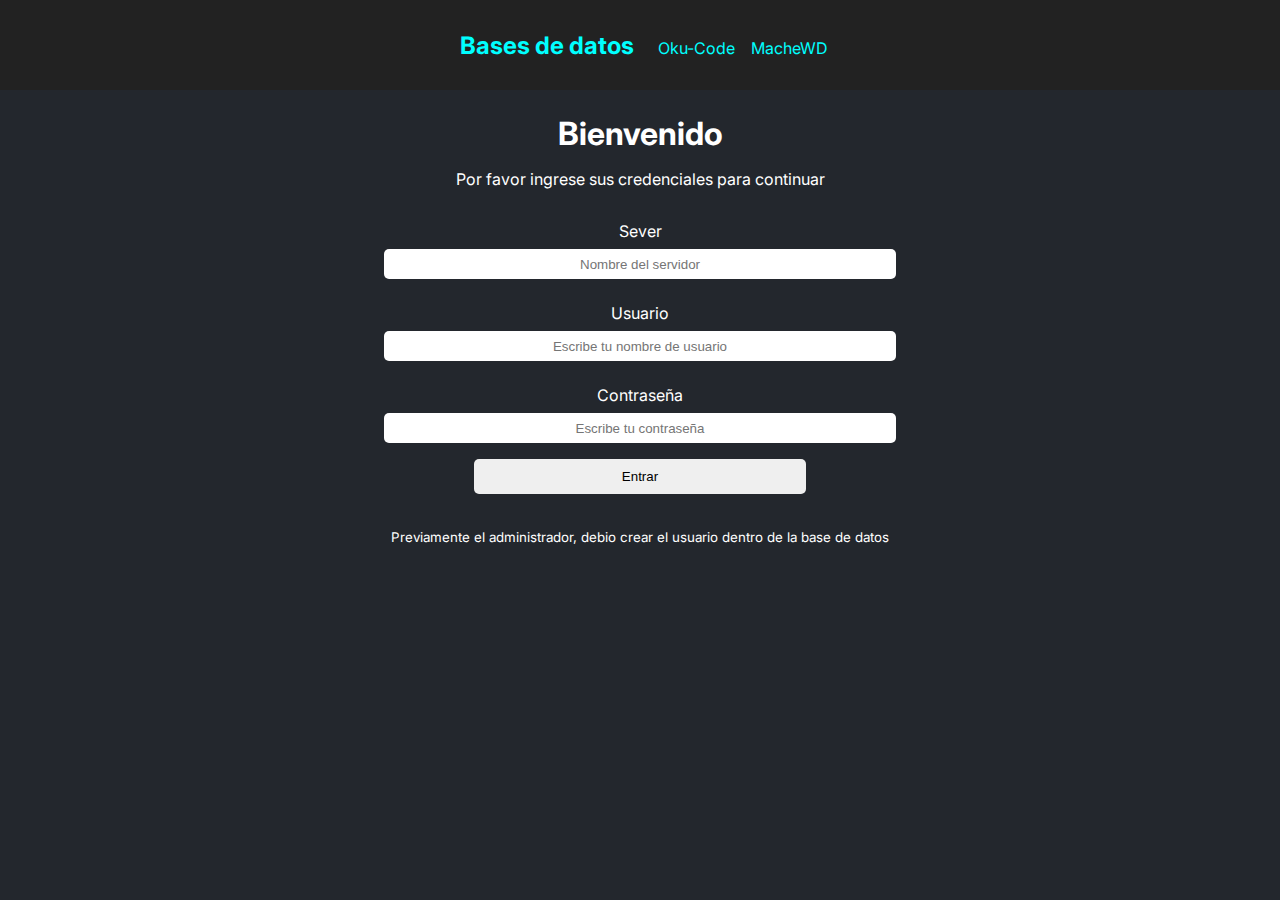
<file: webapp/index.html>
<!DOCTYPE html>
<html lang="en">
<head>
    <meta charset="UTF-8">
    <meta name="viewport" content="width=device-width, initial-scale=1.0">
    <title>Bases de datos</title>
    <link rel="stylesheet" href="./css/style.css">
</head>
<body>
    <main>
        <header>
            <div class="title">
                <h2>Bases de datos</h2>
            </div>
            <div class="nicks">
                <a href="#">Oku-Code</a>
                <a href="#">MacheWD</a>
            </div>
        </header>
        <section>
            <article>
                <h1>Bienvenido</h1>
                <p>Por favor ingrese sus credenciales para continuar</p>
                <form action="/php/form.php" method="post">
                    <label for="server">Sever</label>
                    <input type="text" required id="sever" placeholder="Nombre del servidor">
                    <label for="user">Usuario</label>
                    <input type="text" required id="user" placeholder="Escribe tu nombre de usuario">
                    <label for="password">Contraseña</label>
                    <input type="password" required id="password" placeholder="Escribe tu contraseña">
                    <button type="submit">Entrar</button>
                </form>
                <small>Previamente el administrador, debio crear el usuario dentro de la base de datos</small>
            </article>
        </section>    
    </main> 
</body>
</html>
</file>
<file: webapp/css/style.css>
@import url('https://fonts.googleapis.com/css2?family=Inter:wght@400;600;700&display=swap');

/** basic styles**/

* {
    padding: 0;
    margin: 0;
    box-sizing: border-box;
}

body {
    font-family: 'Inter', sans-serif;
    background-color: #23272d;
}

/** Header **/

header {
    background-color: #222;
    display: flex; 
    justify-content: center;
    height: 90px;
    padding: 30px 20px;
}

header h2 {
    padding: 1rem;
    color: aqua;
    font-weight: 700;
    margin: 0;
}

header .title {
    display: flex;
    align-items: center;
   
}

header .nicks {
    display: flex;
    flex-direction: row;
    justify-content: center;

}

header a {
    padding:0.5rem;
    text-align: center;
    color: aqua;
    text-decoration: none;
}

/** Content of the page **/
section {
    width: 85%;
    margin: 0 auto;
    display: flex;
    flex-direction: column;
    justify-content: center;
    color: white;
}

article {
    text-align: center;
    margin: 1rem;
}

h1 {
    font-size: 2rem;
    padding: 0.5rem;
}

p {
    padding: 0.5rem;
}

/** For the form from the main page **/

form {
    display: flex;
    flex-direction: column;
    justify-content: center;
    margin: 1rem;
}

form label {
    padding: 0.5rem;
}

form input {
    width: 50%;
    margin: 0 auto;
    margin-bottom: 1rem;
    height: 30px;
    text-align: center;
    border-radius: 5px;
    border: none;
}

form input::placeholder {
    text-align: center;
    padding: 0.8rem;
}

form button {
    width: 32.5%;
    margin: 0 auto;
    height: 35px;
    margin-bottom: 1rem;
    border: none;
    border-radius: 5px;
    padding: 0.5rem;
    cursor: pointer;

}

.alerts {
    color: aqua;
    font-weight: bold;
    margin-top: 1rem;
    text-align: center;
}

footer {
    display: flex;
    background-color: #222;
    justify-content: center;
    height: 100%;
}

/* Main content of the pages*/
.title-two {
    display: flex;
    flex-direction: column;
    justify-content: center;
    margin: 0 auto;
    padding: 0.5rem;
    text-align: center;
}

.title-two h2 {
    color: aqua;
    padding: 1rem;
}

.title-two p {
    margin-bottom: 1rem;
}

.admin {
    text-decoration: none;
    color: white;
    padding: 0.5rem;
    font-weight: 700;
}

.admin .info {
    width: 100%;
    border: 0.5px solid white;
    border-collapse: collapse;
}

.info th  {
    padding: 1rem;
    border: 0.5px solid white;
}

.info button {
    border: none;
    border-radius: 5px;
    width: 60%;
    cursor: pointer;
    height: 40px;
}

/** Buttons for reuse **/

.create-btn {
    background-color: #28a745;
    color: white;

}

.read-btn {
    background-color: #007bff;
    color: white;
}

.up-btn {
    background-color: #17a2b8;
    color: white;
}

.delete-btn {
    background-color: #dc3545;
    color: white;
}

/** Styles for all crud pages **/

.create-query {
    width: 60%;
    margin-top: 1rem;
    margin: 0 auto;
    border:none;
    height: 50px;
    border-radius: 5px;
    cursor: pointer;
}

.create-query a {
    text-decoration: none;
    font-size: 1.5rem;
    color: white;
    font-weight: 700;
}

/* Form crud-create */
.crud-create {
    margin-top: 0;
}

.crud-create input {
    width: 50%;
}

.create-crud .create {
    width: 100%;
}

.back {
    text-decoration: none;
    color: aqua;
}

/* For small devices*/
@media (max-width: 900px) {
    form input {
        width: 30%;
    }

    form button {
        width: 10%;
        margin-top: 1rem;
    }
}
</file>
